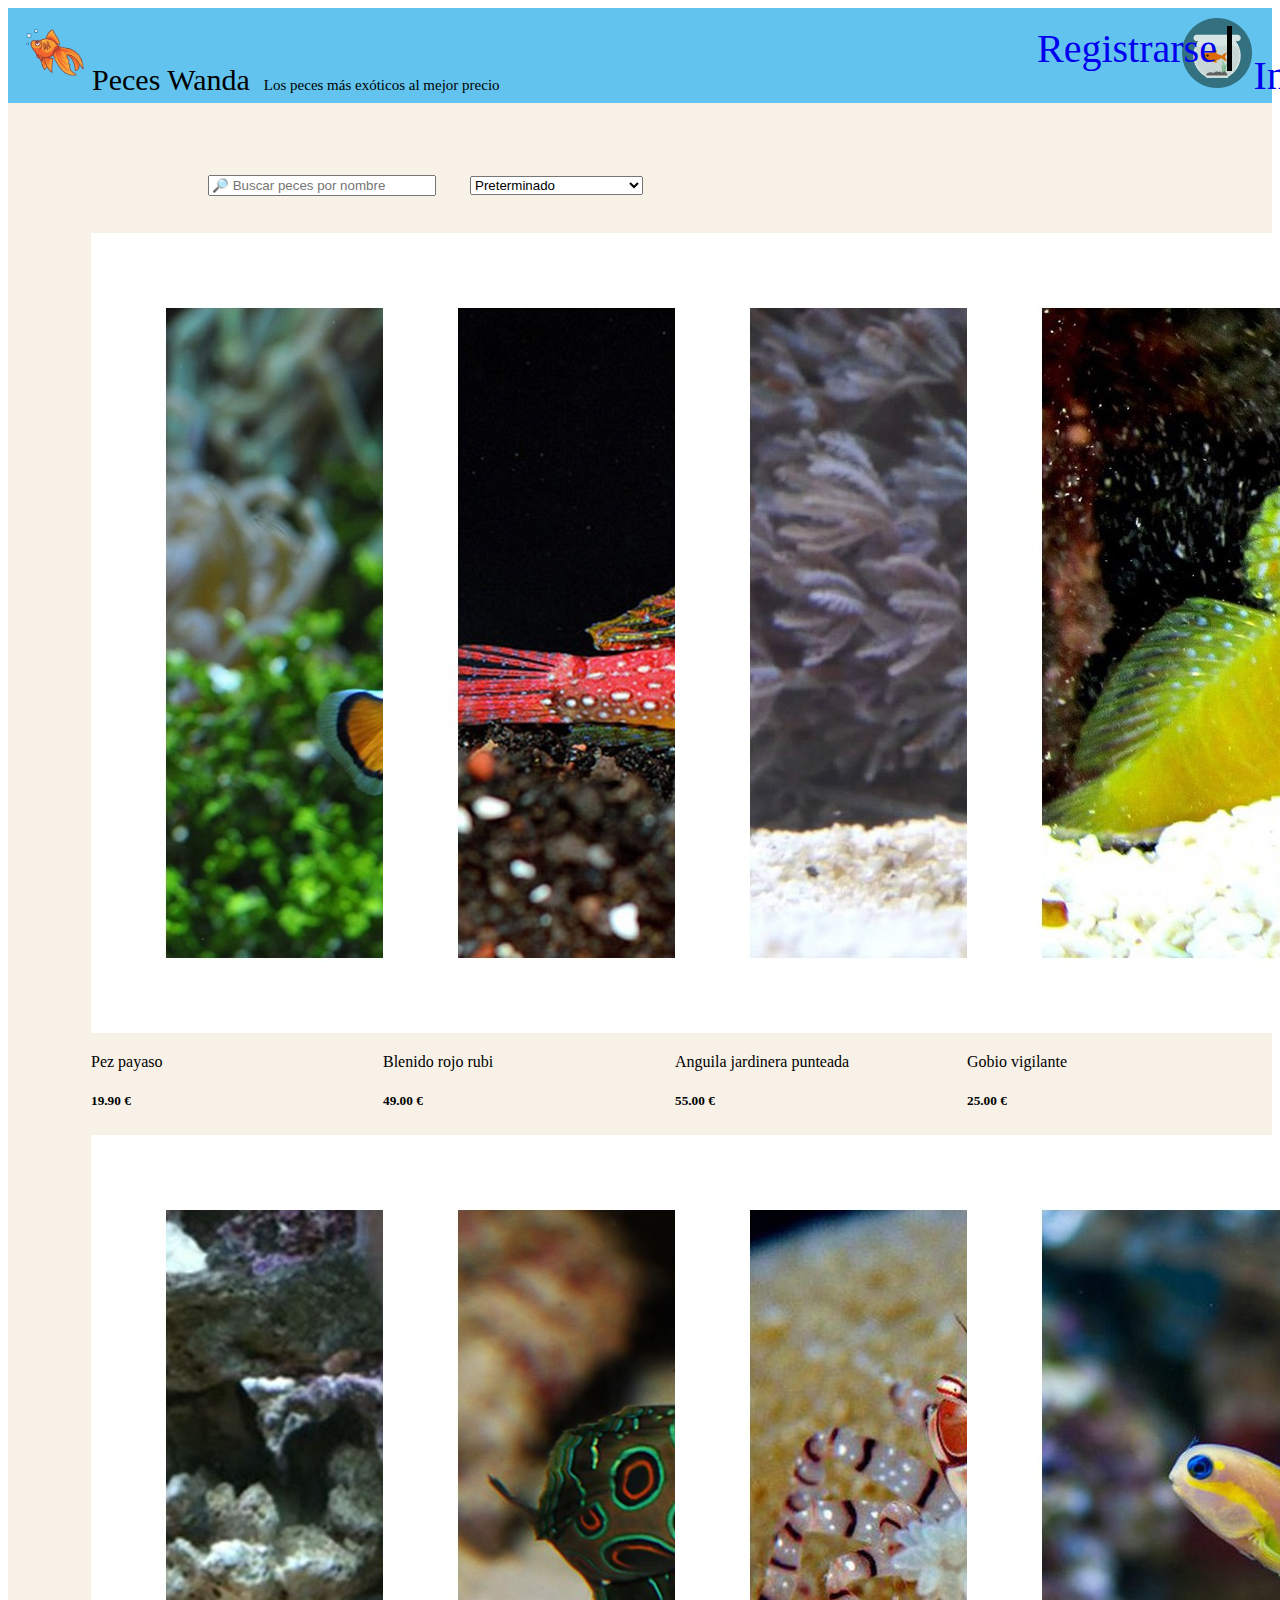
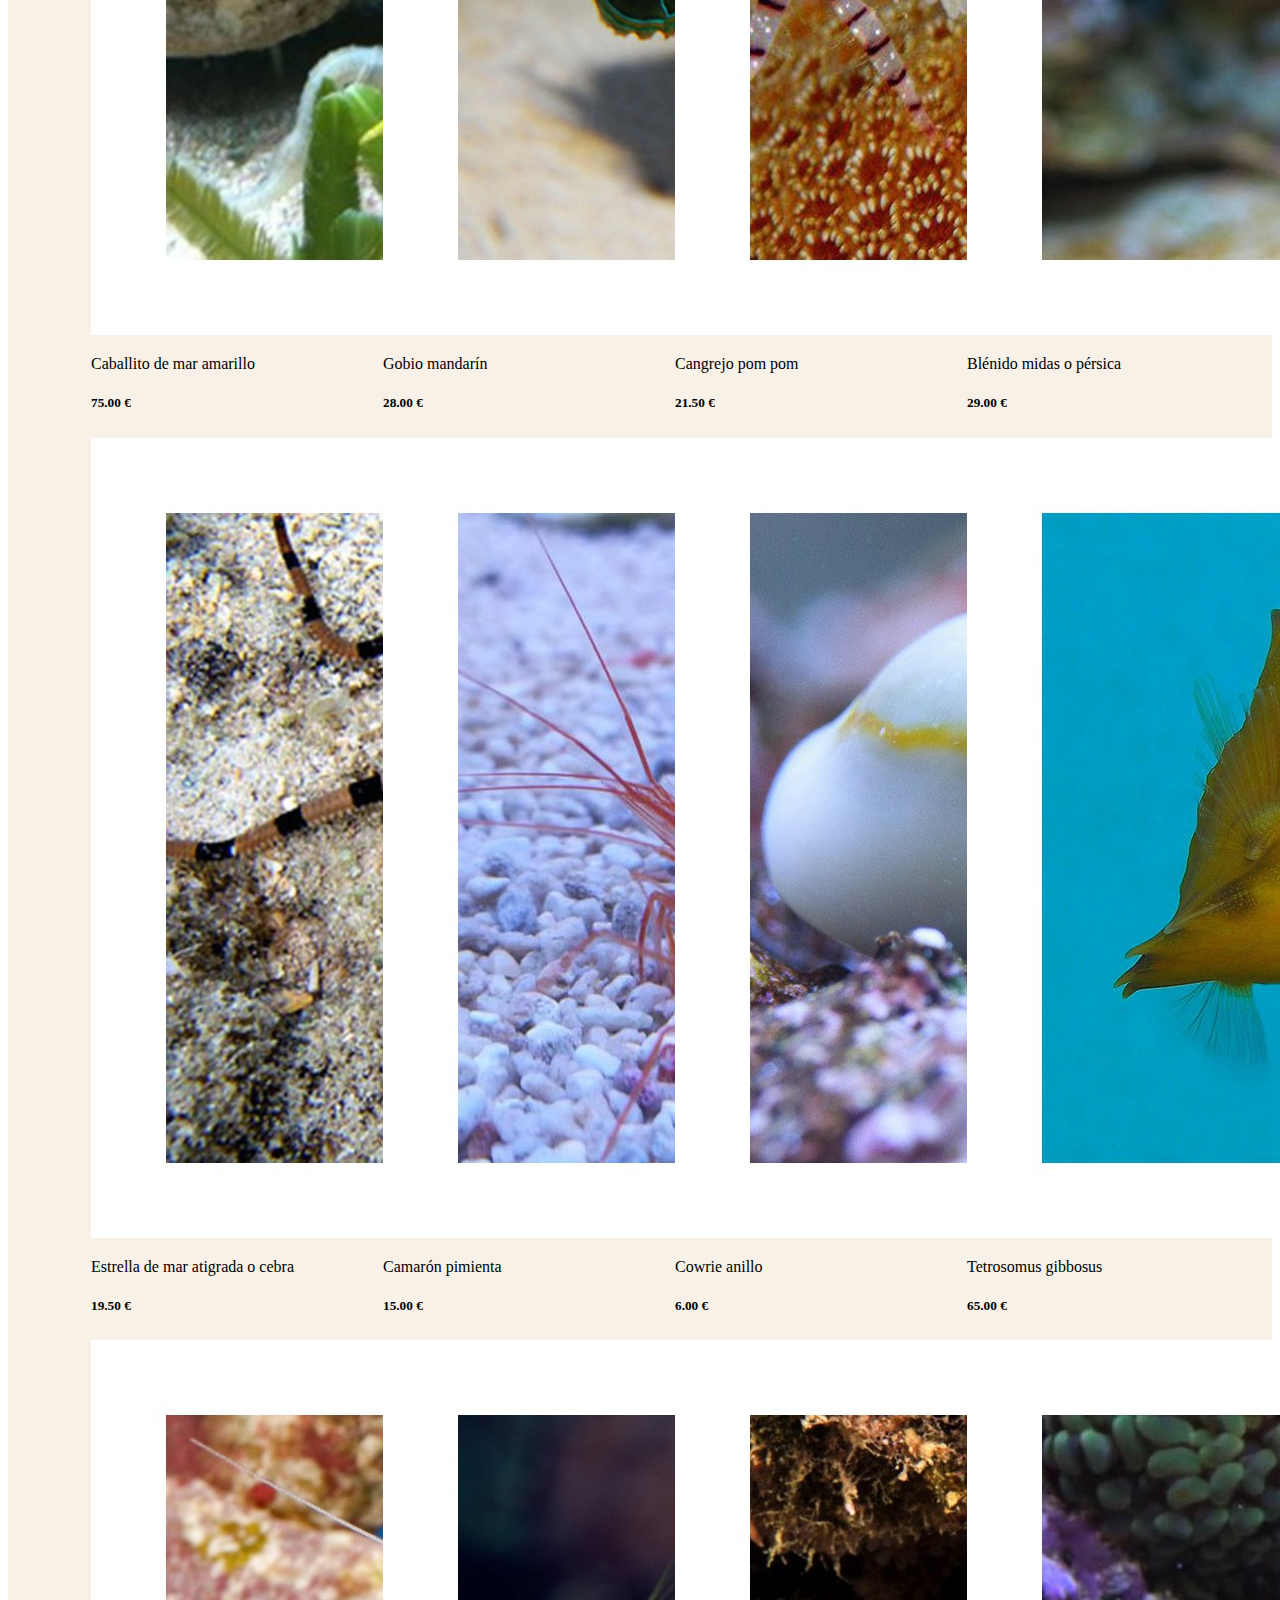
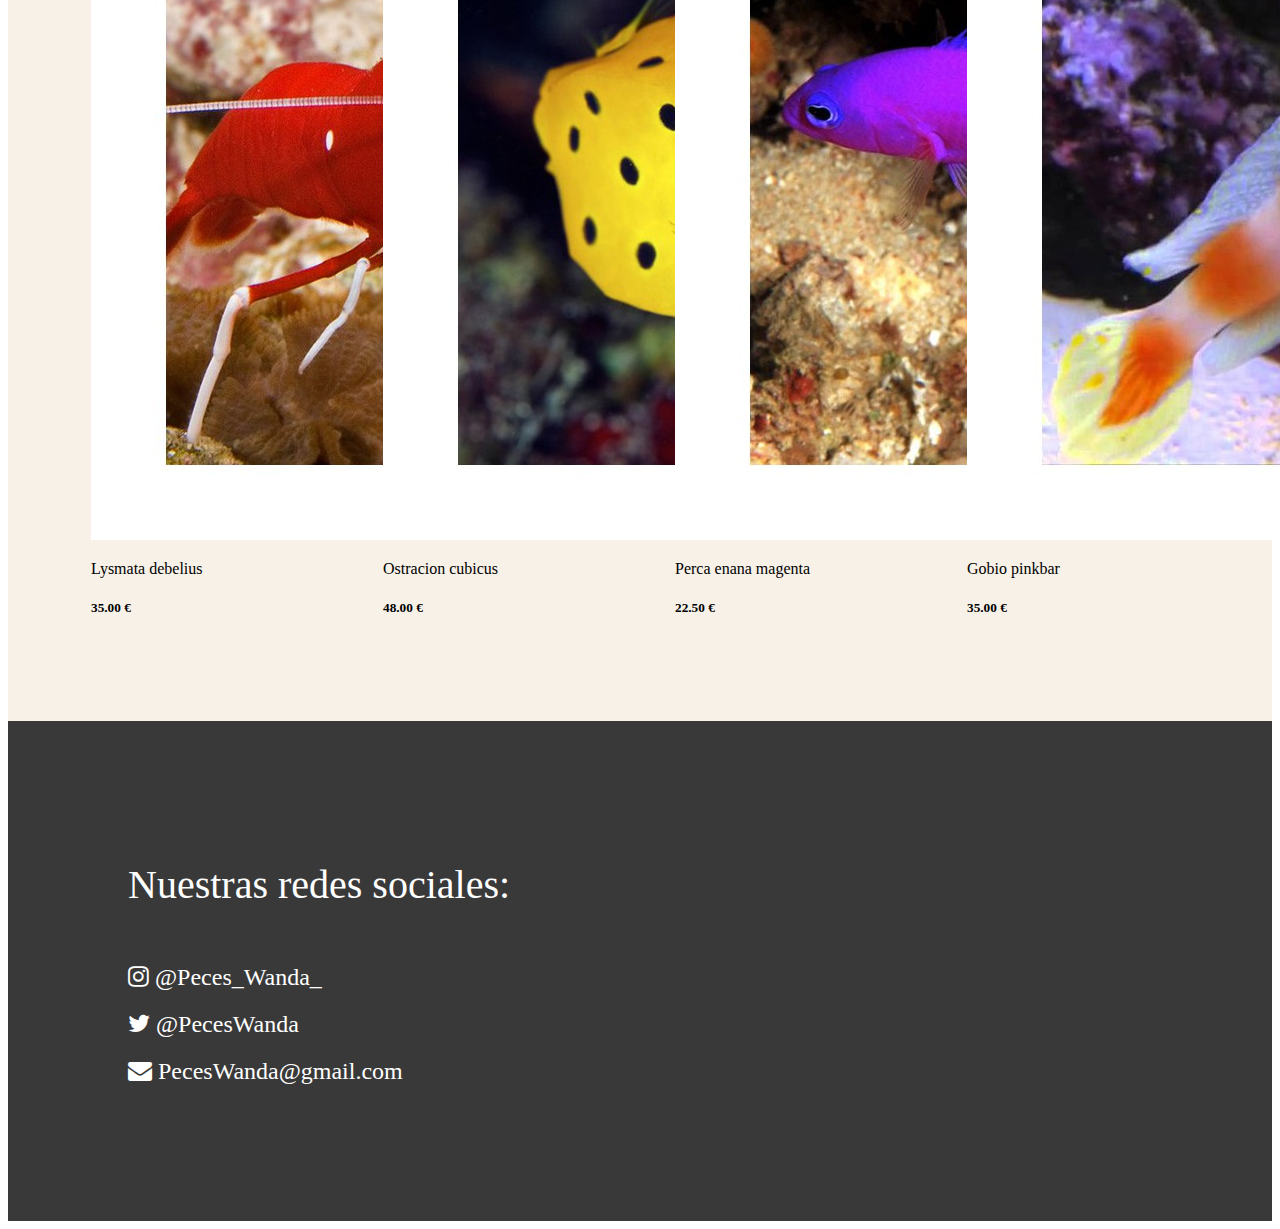
<file: TiendaPeces/index.html>
<!DOCTYPE html>
<html lang="es">
<head>
    <meta charset="UTF-8">
    <meta http-equiv="X-UA-Compatible" content="IE=edge">
    <meta name="viewport" content="width=device-width, initial-scale=1.0">
    <title>Peces Wanda</title>
    <link rel="icon" type="img/x-icon" href="img/logo.webp">
    <link rel="stylesheet" href="css/style.css">
    <link href="https://cdn.jsdelivr.net/npm/bootstrap@5.0.2/dist/css/bootstrap.min.css" rel="stylesheet" integrity="sha384-EVSTQN3/azprG1Anm3QDgpJLIm9Nao0Yz1ztcQTwFspd3yD65VohhpuuCOmLASjC" crossorigin="anonymous">
    <link rel="stylesheet" href="https://cdnjs.cloudflare.com/ajax/libs/font-awesome/4.7.0/css/font-awesome.min.css">
</head>
<body>
    <script src="js/pez.js"></script>
    <script src="js/listaPeces.js"></script>
    <script src="js/script.js"></script>
    
    <div class="menu ">
        <img src="img/logo.webp" width="70px">
        <div class="titulo">Peces Wanda</div>
        <div class="descripcion">Los peces más exóticos al mejor precio</div>
        <div class="enlace"><a href="index.html">Inicio</a></div>
        <div class="pecera"><a href="cargando.html"><img src="img/pecera.png" width="70px"></a></div>
    </div>
    
    <div class="contenedorPeces">
        <input type="text" placeholder="🔎 Buscar peces por nombre" id="buscador">     
        <select id="tipoOrden">
            <option>Preterminado</option>
            <option>Alfabéticamente</option>
            <option>De menor a mayor precio</option>
            <option>De mayor a menor precio</option>
        </select>
        <a id="login" href="login.html">Registrarse</a>
        <div class="contenedorTablaPeces"></div>
    </div>       
    <div class="final">
        <div class="redes">
            <p>Nuestras redes sociales:</p>
            <i class="fa fa-instagram" style="font-size:24px"> @Peces_Wanda_</i><br>
            <i class="fa fa-twitter" style="font-size:24px"> @PecesWanda</i><br>
            <i class="fa fa-envelope" style="font-size:24px"> PecesWanda@gmail.com</i>
        </div>
    </div>
       
</body>
</html>
</file>
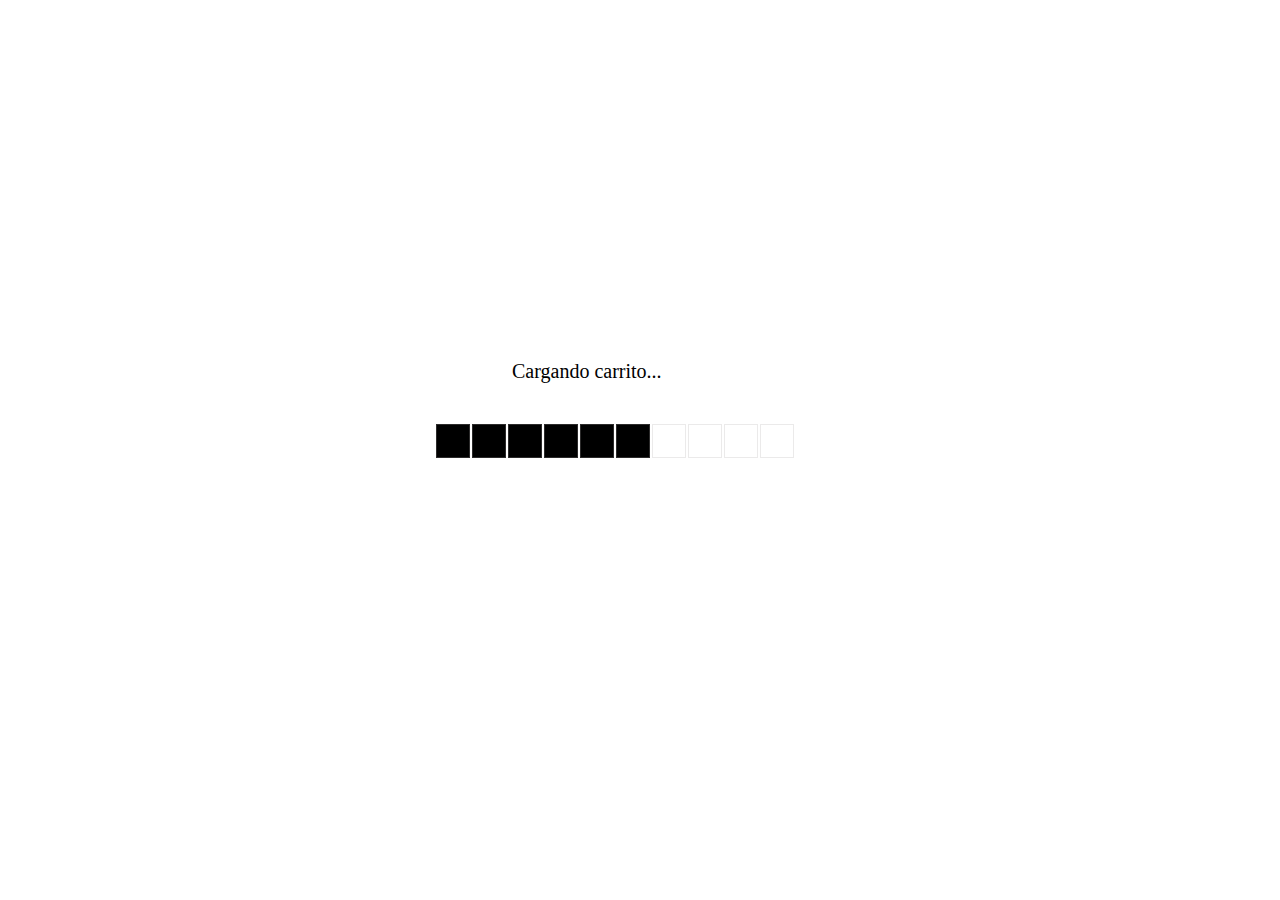
<file: TiendaPeces/cargando.html>
<!DOCTYPE html>
<html lang="es">
<head>
    <meta charset="UTF-8">
    <meta http-equiv="X-UA-Compatible" content="IE=edge">
    <meta name="viewport" content="width=device-width, initial-scale=1.0">
    <title>Cargando</title>
    <link rel="icon" type="img/x-icon" href="img/logo.webp">
    <link rel="stylesheet" href="css/style.css">
</head>
<body>
    <script src="js/cargando.js"></script>
    <div class="cargando">
        Cargando carrito...<br><br><br><br>
        <table class="tablaCarga">
            <tr><td class="cargandotr"></td><td class="cargandotr"></td><td class="cargandotr"></td><td class="cargandotr"></td><td class="cargandotr"></td><td class="cargandotr"></td><td class="cargandotr"></td><td class="cargandotr"></td><td class="cargandotr"></td><td class="cargandotr"></td></tr>
        </table>
    </div>
</body>
</html>
</file>
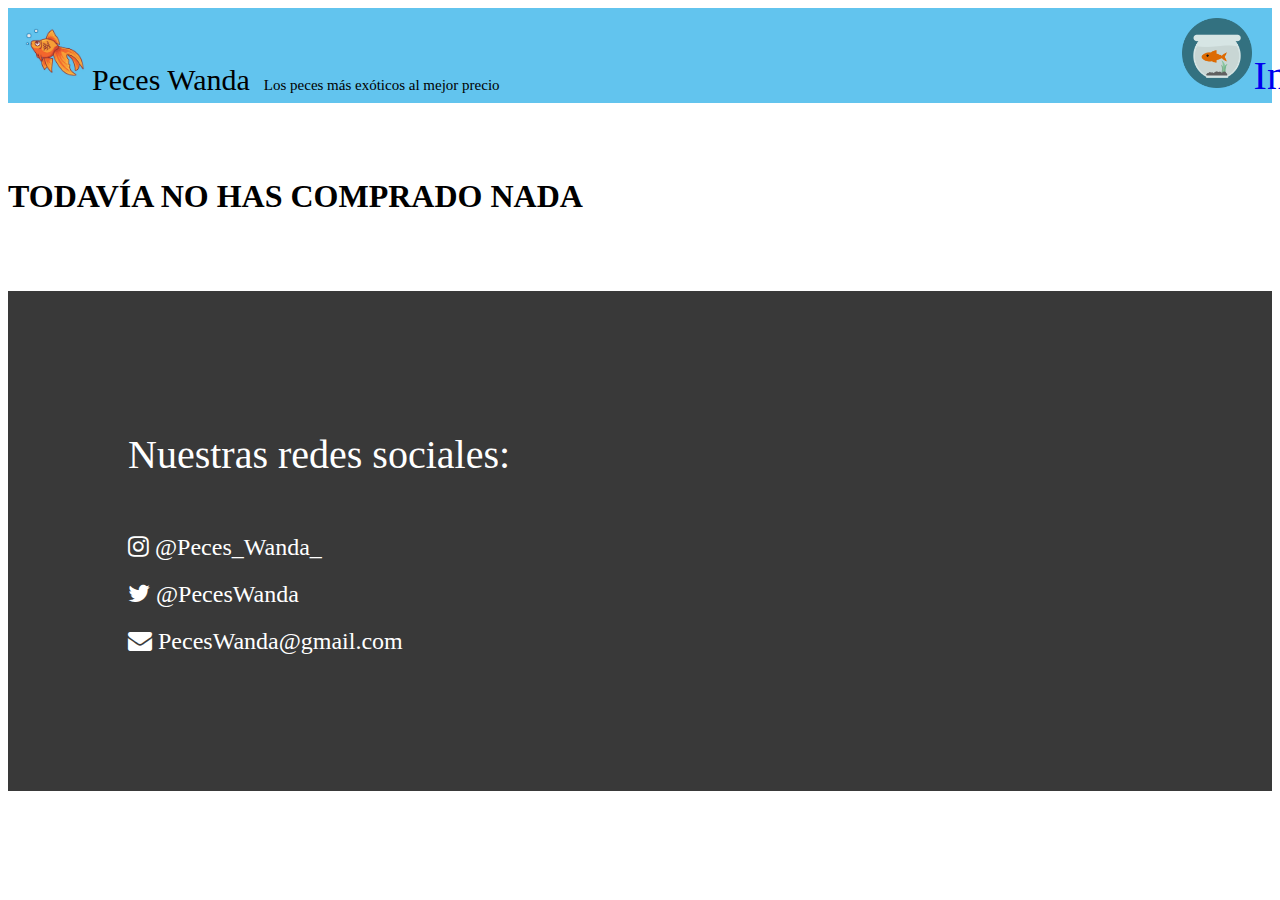
<file: TiendaPeces/carrito.html>
<!DOCTYPE html>
<html lang="es">
<head>
    <meta charset="UTF-8">
    <meta http-equiv="X-UA-Compatible" content="IE=edge">
    <meta name="viewport" content="width=device-width, initial-scale=1.0">
    <title>Peces Wanda</title>
    <link rel="icon" type="img/x-icon" href="img/logo.webp">
    <link rel="stylesheet" href="css/style.css">
    <link href="https://cdn.jsdelivr.net/npm/bootstrap@5.0.2/dist/css/bootstrap.min.css" rel="stylesheet" integrity="sha384-EVSTQN3/azprG1Anm3QDgpJLIm9Nao0Yz1ztcQTwFspd3yD65VohhpuuCOmLASjC" crossorigin="anonymous">
    <link rel="stylesheet" href="https://cdnjs.cloudflare.com/ajax/libs/font-awesome/4.7.0/css/font-awesome.min.css">
</head>
<body>
    <script src="js/pez.js"></script>
    <script src="js/listaPeces.js"></script>
    <script src="js/carrito.js"></script>
    
    
    <div class="menu ">
        <img src="img/logo.webp" width="70px">
        <div class="titulo">Peces Wanda</div>
        <div class="descripcion">Los peces más exóticos al mejor precio</div>
        <div class="enlace"><a href="index.html">Inicio</a></div>
        <div class="pecera"><a href="carrito.html"><img src="img/pecera.png" width="70px"></a></div>
    </div>
        <div class="contenedorCarrito"></div> 
    <div class="final">
        <div class="redes">
            <p>Nuestras redes sociales:</p>
            <i class="fa fa-instagram" style="font-size:24px"> @Peces_Wanda_</i><br>
            <i class="fa fa-twitter" style="font-size:24px"> @PecesWanda</i><br>
            <i class="fa fa-envelope" style="font-size:24px"> PecesWanda@gmail.com</i>
        </div>
    </div>
       
</body>
</html>
</file>
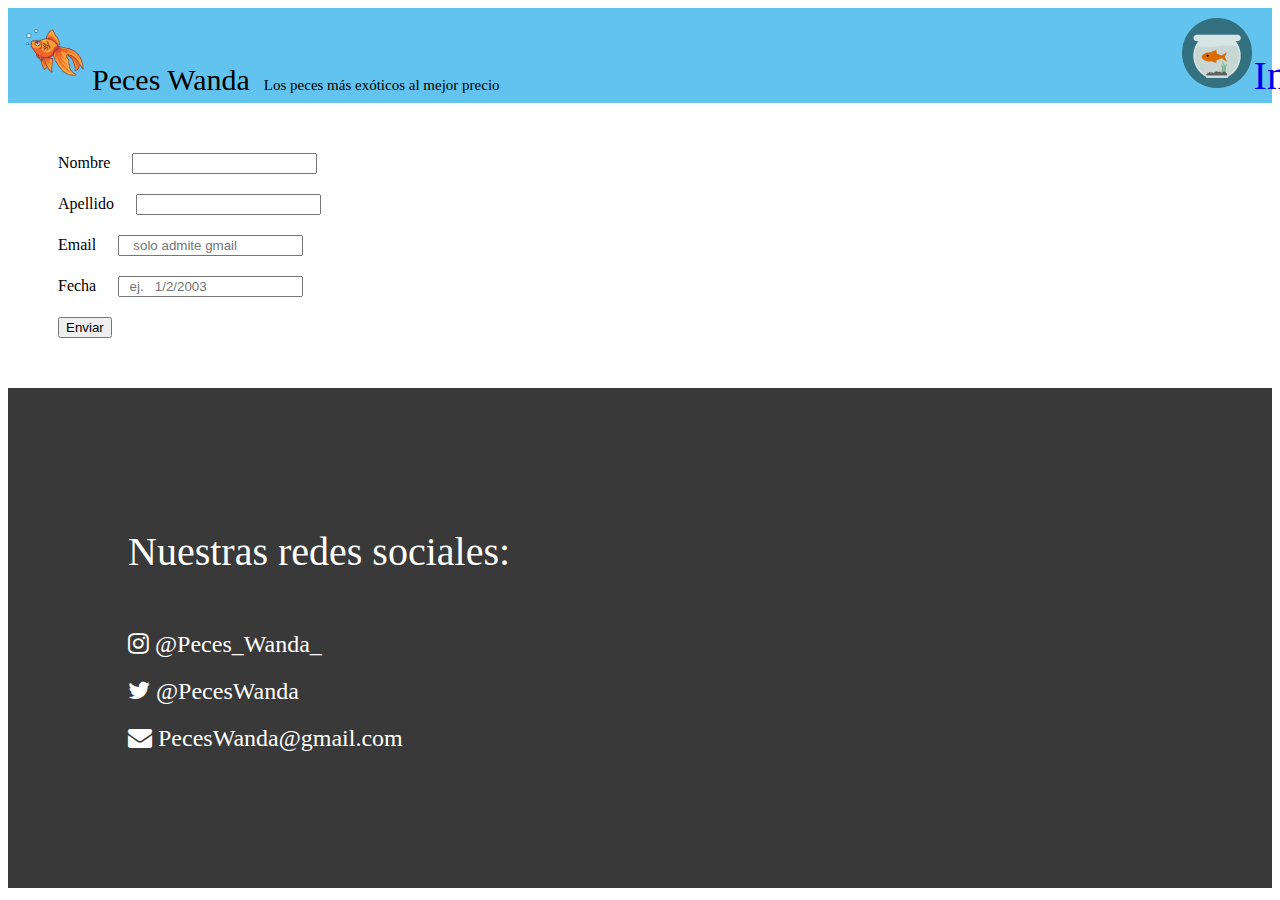
<file: TiendaPeces/login.html>
<!DOCTYPE html>
<html lang="es">
<head>
    <meta charset="UTF-8">
    <meta http-equiv="X-UA-Compatible" content="IE=edge">
    <meta name="viewport" content="width=device-width, initial-scale=1.0">
    <title>Peces Wanda</title>
    <link rel="icon" type="img/x-icon" href="img/logo.webp">
    <link rel="stylesheet" href="css/style.css">
    <link href="https://cdn.jsdelivr.net/npm/bootstrap@5.0.2/dist/css/bootstrap.min.css" rel="stylesheet" integrity="sha384-EVSTQN3/azprG1Anm3QDgpJLIm9Nao0Yz1ztcQTwFspd3yD65VohhpuuCOmLASjC" crossorigin="anonymous">
    <link rel="stylesheet" href="https://cdnjs.cloudflare.com/ajax/libs/font-awesome/4.7.0/css/font-awesome.min.css">
</head>
<body>
    <script src="js/pez.js"></script>
    <script src="js/listaPeces.js"></script>
    <script src="js/cargarLogin.js"></script>
    
    
    <div class="menu ">
        <img src="img/logo.webp" width="70px">
        <div class="titulo">Peces Wanda</div>
        <div class="descripcion">Los peces más exóticos al mejor precio</div>
        <div class="enlace"><a href="index.html">Inicio</a></div>
        <div class="pecera"><a href="cargando.html"><img src="img/pecera.png" width="70px"></a></div>
    </div>
        <div class="contenedorLogin"></div> 
    <div class="final">
        <div class="redes">
            <p>Nuestras redes sociales:</p>
            <i class="fa fa-instagram" style="font-size:24px"> @Peces_Wanda_</i><br>
            <i class="fa fa-twitter" style="font-size:24px"> @PecesWanda</i><br>
            <i class="fa fa-envelope" style="font-size:24px"> PecesWanda@gmail.com</i>
        </div>
    </div>
       
</body>
</html>
</file>
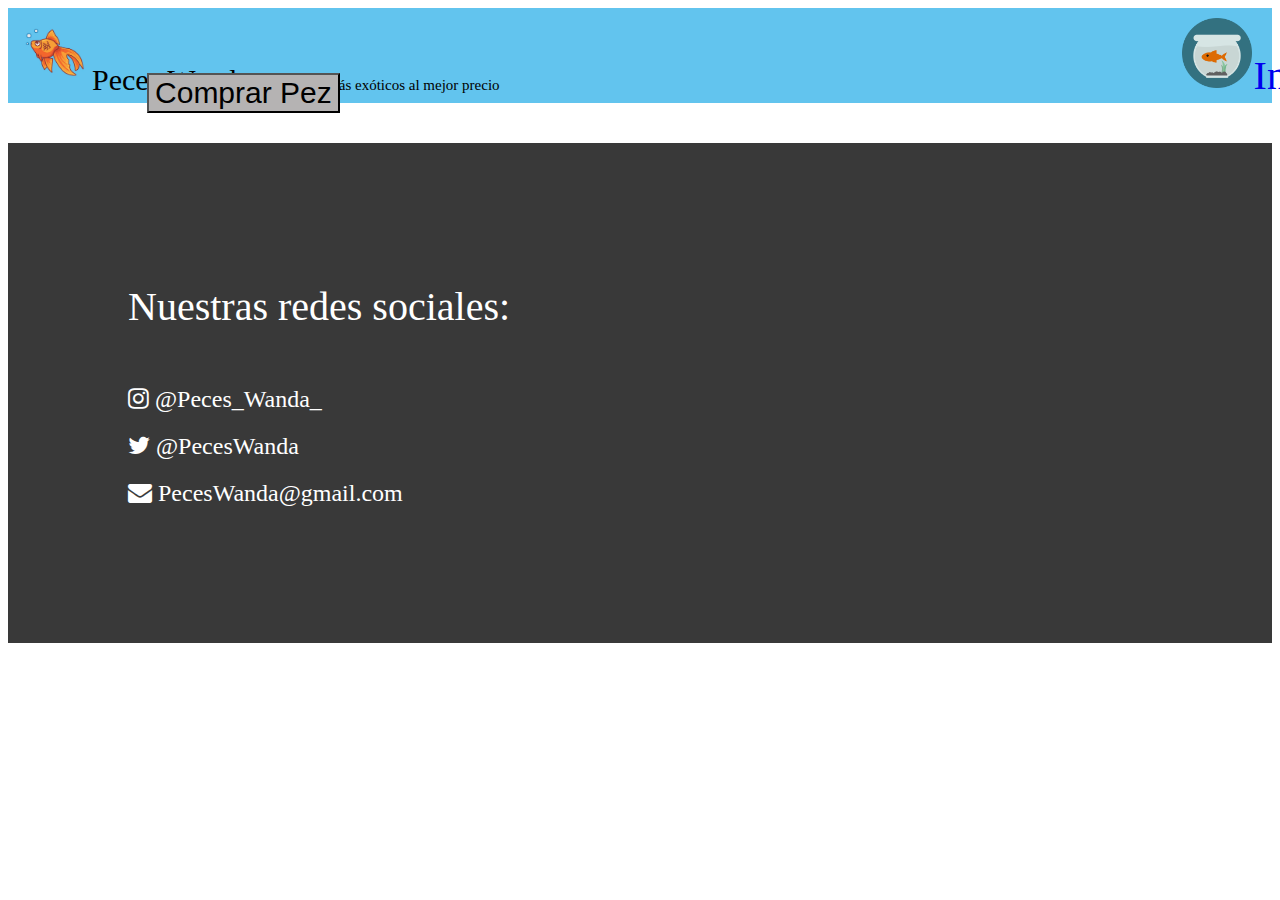
<file: TiendaPeces/peces.html>
<!DOCTYPE html>
<html lang="es">
<head>
    <meta charset="UTF-8">
    <meta http-equiv="X-UA-Compatible" content="IE=edge">
    <meta name="viewport" content="width=device-width, initial-scale=1.0">
    <title>Peces Wanda</title>
    <link rel="icon" type="img/x-icon" href="img/logo.webp">
    <link rel="stylesheet" href="css/style.css">
    <link href="https://cdn.jsdelivr.net/npm/bootstrap@5.0.2/dist/css/bootstrap.min.css" rel="stylesheet" integrity="sha384-EVSTQN3/azprG1Anm3QDgpJLIm9Nao0Yz1ztcQTwFspd3yD65VohhpuuCOmLASjC" crossorigin="anonymous">
    <link rel="stylesheet" href="https://cdnjs.cloudflare.com/ajax/libs/font-awesome/4.7.0/css/font-awesome.min.css">
</head>
<body>
    <script src="js/pez.js"></script>
    <script src="js/listaPeces.js"></script>
    <script src="js/cargarPaginaPez.js"></script>
    
    
    <div class="menu ">
        <img src="img/logo.webp" width="70px">
        <div class="titulo">Peces Wanda</div>
        <div class="descripcion">Los peces más exóticos al mejor precio</div>
        <div class="enlace"><a href="index.html">Inicio</a></div>
        <div class="pecera"><a href="cargando.html"><img src="img/pecera.png" width="70px"></a></div>
    </div>
    
    <div class="contenedorPeces2">
             
    </div>  
    <button id="comprar"  type="button"> Comprar Pez</button>     
    <div class="final">
        <div class="redes">
            <p>Nuestras redes sociales:</p>
            <i class="fa fa-instagram" style="font-size:24px"> @Peces_Wanda_</i><br>
            <i class="fa fa-twitter" style="font-size:24px"> @PecesWanda</i><br>
            <i class="fa fa-envelope" style="font-size:24px"> PecesWanda@gmail.com</i>
        </div>
    </div>
       
</body>
</html>
</file>
<file: TiendaPeces/css/style.css>
body{
   background-color: white; 
}


.menu{
    background-color: #62C4EE;
    padding: 10px;
}
.titulo{
    display: inline;
    font-size: 30px;
    position: relative;
    bottom: 20px;
    top: 7px;
}
.descripcion{
    display: inline;
    font-size: 15px;
    position: relative;
    bottom: 20px;
    left: 10px;
    top: 7px;
}
.pecera{
    float: right;
    position: relative;
    right: 10px;
}
.enlace{
    border-right: 5px solid;
    padding-right: 10px;
    display: inline;
    font-size: 40px;
    position: relative;
    top: 6px;
    left: 760px;
}
a:link, a:visited, a:active {
    text-decoration:none;
}




.final{
    height: 500px;
    background-color: rgb(57, 57, 57);
    color: white;
}
.redes{
    margin-left: 120px;
    padding-top: 100px; 
    font-size: 40px;
}

.contenedorPeces {
    background-color: rgb(247, 241, 232);
    padding: 80px;
}



#buscador{
    position: relative;
    bottom: 30px;
    width: 220px;
    left: 120px;
}
#comprar{
    position: relative;
    left: 11%;
    bottom: 30px;
    font-size: 30px;
    background-color: #b5b3b3;
}
#Borrar{
    position: relative;
    font-size: 30px;
    background-color: #b5b3b3;
}
#Comprar{
    position: relative;
    left: 10%;
    font-size: 30px;
    background-color: #b5b3b3;
}
#tipoOrden{
    position: relative;
    bottom: 30px;
    left: 150px;
}
#login{
    position: relative;
    bottom: 158px;
    left: 520px;
    padding-left:20px ;
    padding-right:20px ;
    border-right: 5px solid black;
    padding-right: 10px;
    font-size: 40px;
}
.contenedorLogin{
    padding: 50px;
}
.contenedorLogin > form >input{
    margin-bottom: 20px;
    margin-left: 22px;
}
.cargando{
    position: absolute;
    top: 40%;
    left: 40%;
    font-size: 20px;
}
.cargandotr{
    background-color: rgb(255, 255, 255);
    border: 1px solid rgba(174, 173, 173, 0.25);
    height: 30px;
    width: 30px;
} 
.tablaCarga{
    position: relative;
    right: 78px;
    bottom: 30px;
}
</file>
